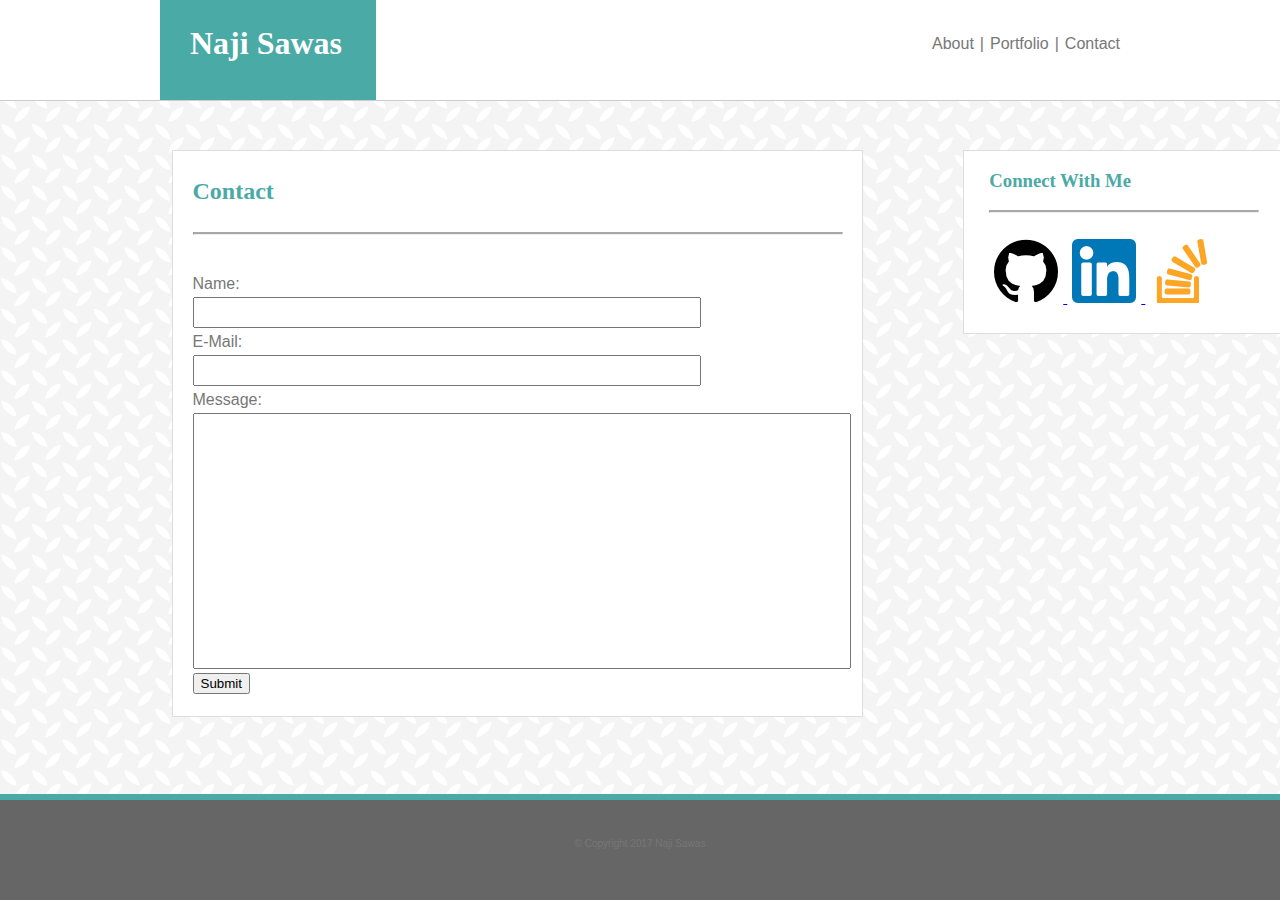
<file: contact.html>
<!DOCTYPE HTML>
<html>
<head>
    <title>
        Naji's Portfolio
    </title>

    <link rel='stylesheet' type='text/css' href='./assets/css/style.css'/>

</head>

<body>

<!-- __________________________________ HEADER __________________________________ -->
    <header>
        <div class="header-container">
            <div class='my-name'>
                <h1>Naji Sawas</h1>
            </div>

            <div class='links'>
                <a class = 'ablink' href='index.html'>About</a><a class = 'portlink' href='portfolio.html'>Portfolio</a><a class = 'contlink' href='contact.html'>Contact</a>
            </div>
        </div>
    </header>

<!-- __________________________________ MAIN BLOCK __________________________________ -->


    <div class='main-content'>


        <!-- _________________________ CONTACT FORM _____________________________ -->

        <div class='contact-form'>
            <h2>Contact</h2>
            <hr>
            <br>

        <form>
            Name:
            <br>

            <input class='name' type="text" name="name">
            <br>

            E-Mail:
            <br>

            <input class='email' type="text" name="email">
            <br>

            Message:
            <br>

            <input class='message' type="text" name="message">
            <br>

            <input type="submit" value="Submit">
        </form>

        </div>


        <!-- __________________________ SOCIAL MEDIA _____________________________ -->

        <div class='connect-with-me'>

            <h3>Connect With Me</h3>
            <hr>
            <br>

            <a href='https://github.com/najisawas' target='_blank'>
                <img src='./assets/images/github-logo.png'>
            <a>
            <a href='https://www.linkedin.com/in/najisawas' target='_blank'>
                <img src='./assets/images/linkedin.png'>
            <a>
            <a href='https://stackoverflow.com/users/8032784/naji?tab=profile' target='_blank'>
                <img src='./assets/images/stack-overflow.png'>
            <a>
        </div>

    </div>

<!-- __________________________________ FOOTER __________________________________ -->

    <footer>
        <div id='copyright'>
            &copy; Copyright 2017 Naji Sawas
        </div>
    </footer>

</body>
</html>
</file>
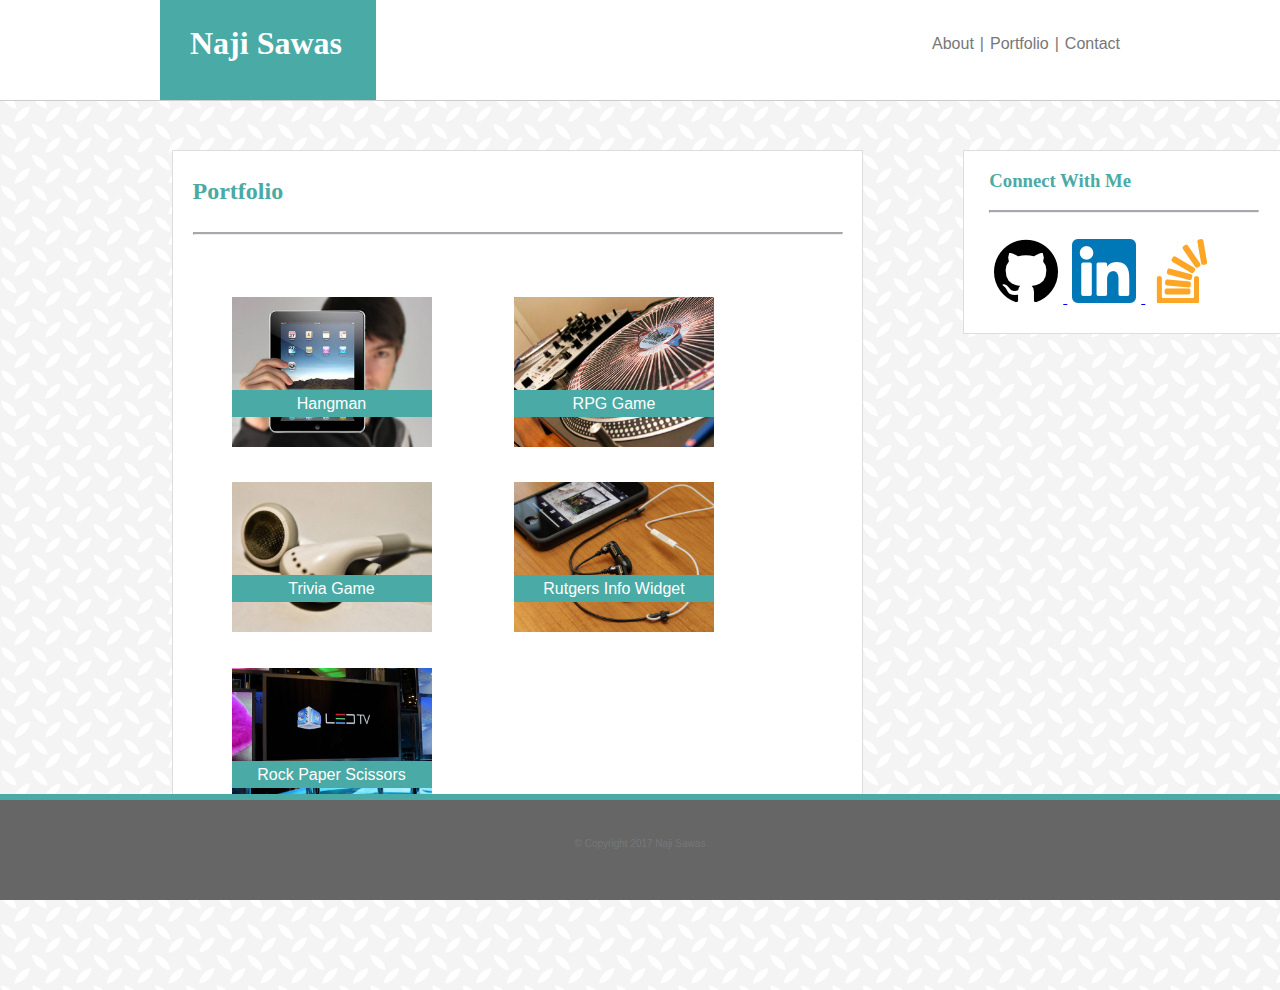
<file: portfolio.html>
<!DOCTYPE HTML>
<html>
<head>
    <title>
        Naji's Portfolio
    </title>

    <link rel='stylesheet' type='text/css' href='./assets/css/style.css'/>

</head>

<body>

<!-- __________________________________ HEADER __________________________________ -->
    <header>
        <div class="header-container">
            <div class='my-name'>
                <h1>Naji Sawas</h1>
            </div>

            <div class='links'>
                <a class = 'ablink' href='index.html'>About</a><a class = 'portlink' href='portfolio.html'>Portfolio</a><a class = 'contlink' href='contact.html'>Contact</a>
            </div>
        </div>
    </header>


<!-- __________________________________ MAIN BLOCK __________________________________ -->

    <div class='main-content'>


        <!-- __________________________ PORTFOLIO _____________________________ -->

        <div class='portfolio'>
            <h2>Portfolio</h2>
            <hr>
            <br>

            <div class='item'>
                <a id='hangman' href=''>
                    <div class='title'>
                        <span class='project'>Hangman</span>
                    </div>
                    <img src='./assets/images/picture1.jpg'>
                </a>
            </div>

            <div class='item'>
                <a id='rpg-game' href=''>
                    <div class='title'>
                        <span class='project'>RPG Game</span>
                    </div>
                    <img src='./assets/images/rpg_game.jpg'>
                </a>
            </div>

            <div class='item'>
                <a id='trivia' href=''>
                    <div class='title'>
                        <span class='project'>Trivia Game</span>
                    </div>
                    <img src='./assets/images/ipod.jpg'>
                </a>
            </div>

            <div class='item'>
                <a id='rutgers' href=''>
                    <div class='title'>
                        <span class='project'>Rutgers Info Widget</span>
                    </div>
                    <img src='./assets/images/phone.jpg'>
                </a>
            </div>

            <div class='item'>
                <a id='rockpapergame' href=''>
                    <div class='title'>
                        <span class='project'>Rock Paper Scissors</span>
                    </div>
                    <img src='./assets/images/TV.jpg'>
                </a>
            </div>


        </div>


        <!-- __________________________ SOCIAL MEDIA _____________________________ -->

        <div class='connect-with-me'>

            <h3>Connect With Me</h3>
            <hr>
            <br>

            <a href='https://github.com/najisawas' target='_blank'>
                <img src='./assets/images/github-logo.png'>
            <a>
            <a href='https://www.linkedin.com/in/najisawas' target='_blank'>
                <img src='./assets/images/linkedin.png'>
            <a>
            <a href='https://stackoverflow.com/users/8032784/naji?tab=profile' target='_blank'>
                <img src='./assets/images/stack-overflow.png'>
            <a>
        </div>

    </div>

<!-- __________________________________ FOOTER __________________________________ -->

    <footer>
        <div id='copyright'>
            &copy; Copyright 2017 Naji Sawas
        </div>
    </footer>

</body>
</html>
</file>
<file: assets/css/style.css>
/* ----------------------------------------- GENERAL STYLING ----------------------------------------- */

body {
    background-color: #ececec;
    background-image: url("../images/organic-tiles.png");
    background-repeat: repeat;
}



hr {
    border-top: 2px solid #a7a8ac;
}


h2 {
    color: #4aaaa5;
    font-family: 'Georgia', Times, Times New Roman, serif;.
}



/* ----------------------------------------- MAIN BLOCK ----------------------------------------- */


.main-content {
    margin: 150px 10% 100px 13%;
    width: 960px;
}


.about-me img {
    width: 40%;
    float: left;
    padding: 0 5% 2% 0;
}

.about-me,
.portfolio,
.contact-form {
    float: left;
    background-color: #fff;
    width: 650px;
    padding: 0 2% 2%;
    color: #777777;
    font-family: 'Arial', 'Helvetica Neue', Helvetica, sans-serif;
    line-height: 1.7;
    border: 1px solid #dddddd;
    margin-bottom: 15%;

}


/* ---------------------- SOCIAL MEDIA ------------------------- */


.connect-with-me {
    padding: 0 2% 2%;
    display: inline-block;
    margin-left: 100px;
    position: absolute;
    background-color: #fff;
    color: #4aaaa5;
    font-family: 'Georgia', Times, Times New Roman, serif;
    border: 1px solid #dddddd;
    width: 270px;

}

.connect-with-me a img {
    padding: 0 5px;
}


.project {
    background-color: #4aaaa5;
    display: inline-block;
    text-align: center;
    width: 100%;
    position: relative;
    top: 120px;
    font-family: 'Arial', 'Helvetica Neue', Helvetica, sans-serif;
    color: #fff;
}


/* ---------------------- PORTFOLIO ------------------------- */

.main-content .item img {
    width: 200px;
}

.item {
    display: inline-block;
    padding: 0 6%;
}

.title {
    bottom: -50%;
    width: 100%;
    height: 100%;
}



/* ----------------------------------------- HEADER ----------------------------------------- */

header {
    background-color: #ffffff;
    position: fixed;
    top: 0;
    left: 0;
    width: 100%;
    height: 100px;
    border-bottom: 1px solid #cccccc;
    overflow: hidden;
    z-index: 1;
}

.header-container {
    max-width: 960px;
    width: 100%;
    margin: 0 auto;
    height: 100%;
}


.my-name h1 {
    margin: 0;
    color: #fff;
    font-family: 'Georgia', Times, Times New Roman, serif;
    background-color: #4aaaa5;
    width: 100%;
    height: 100%;
    padding: 25px 2px 0 30px;
}


.my-name, .links {
    display: inline-block;
    height: 100%;
    text-align: 35px;
}

.links {
    float: right;
    font-family: 'Arial', 'Helvetica Neue', Helvetica, sans-serif;
    padding-top: 35px;
}

.links a {
    text-decoration: none;
    color: #777777;
}

.links a:after {
    content: '|';
    margin: 0 6px;
}

.links a:last-child:after {
    content: '';
    margin: 0;
}


/* ----------------------------------------- FOOTER ----------------------------------------- */

footer {
    position: fixed;
    left: 0px;
    bottom: 0px;
    height: 100px;
    width: 100%;
    background-color: #666666;
    text-align: center;
    color: #fff;
    border-top: 6px solid #4aaaa5;
    z-index: 1;
}

footer #copyright {
    padding: 3%;
    font-family: 'Arial', 'Helvetica Neue', Helvetica, sans-serif;
    font-size: 10px;
    color: #777777;
}


/* ----------------------------------------- CONTACT FORM ----------------------------------------- */

.message {
    width: 100%;
    height: 250px;
}

.name,
.email {
    width: 500px;
    height: 25px;
}


/* ----------------------------------------- MEDIA QUERIES ----------------------------------------- */

@media screen and (max-width: 980px) {
    .my-name {
        position: absolute;
        left: 132px;
    }

    .links {
        position: absolute;
        right: 100px;
    }

    .about-me {
        width: 400px;
    }

    .portfolio {
        width: 350px;
    }

    .main-content .item img {
        width: 100%;
    }

    .project {
        top: 200px;
    }

    .about-me img {
        float: none;
        width: 100%;
    }

    .connect-with-me {
        margin-left: 50px;
        width: 230px;
    }

    .contact-form {
        width: 40%;
    }

    .name, .email {
        width: 100%;
    }

}



@media screen and (max-width: 768px) {
    .main-content {
        margin: 130px 10px 100px 10px;
        width: auto;
    }

    .about-me {
        margin-bottom: 25px;
        width: 90%;
    }

    .about-me img {
        width: 60%;
        float: left;
    }

    .connect-with-me {
        position: static;
        margin-left: 0;
        margin-bottom: 40px;
        width: 95%;
        display: inline-block;
    }

    .header-container {
        max-width: none;
    }

    .my-name {
        left: 15px;
    }

    .links {
        float: none;
        position: absolute;
        right: 15px;
    }

    .portfolio, .contact-form {
        width: 95%;
        margin-bottom: 20px;
    }

    .item {
        width: 45%;
        padding: 0 2%;
    }
}



@media screen and (max-width: 640px) {
    .header {
        height: auto;
    }

    .main-content {
        margin: 115px 5px 100px 5px;
        width: 100%;
    }

    .about-me, .portfolio, .contact-form {
        margin-bottom: 25px;
        width: 92%;
    }

    .about-me img {
        width: 100%;
    }

    .connect-with-me {
        margin-left: 0;
        margin-bottom: 20px;
        width: 92%;
        display: inline-block;
        position: static;
    }

    .links {
        float: none;
        padding-top: 10px;
        text-align: center;
        height: auto;
        width: 100%;
    }

    .ablink {
        position: absolute;
        left: 10%;
    }

    .portlink {
        text-align: center;
    }

    .links a:after {
        content: '';
        margin: 0;
}

    .contlink {
        position: absolute;
        right: 10%;
    }

    .my-name {
        width: 100%;
        text-align: center;
        height: auto;
        left: 0;
        position: initial;
    }

    .my-name h1 {
        padding: 10px 10px;
    }

    .item {
        width: 95%;
    }

    .project {
        top: 350px;
    }
}
</file>
